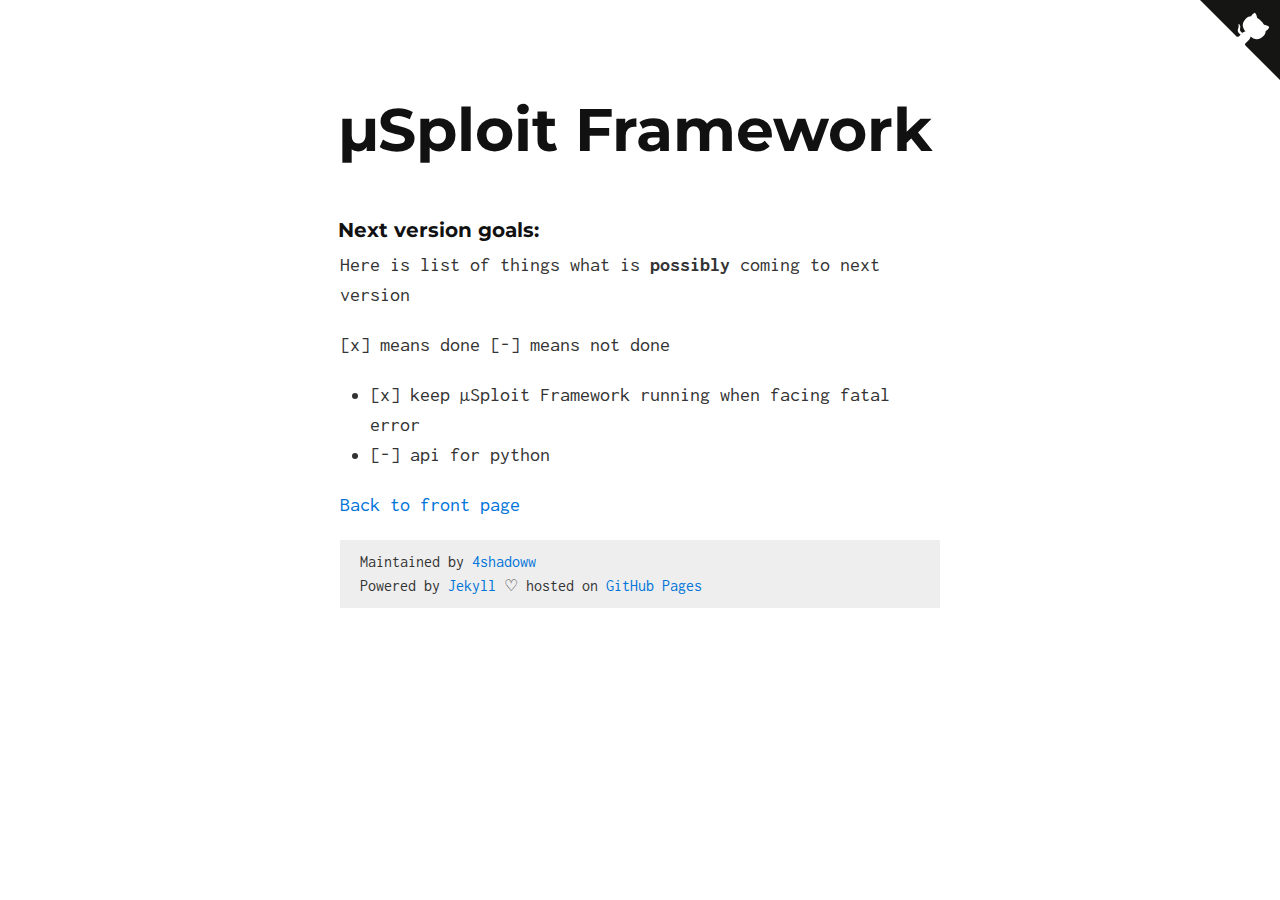
<file: next-version.html>
<!DOCTYPE html>
<html>
<head>
  <meta charset="utf-8">
  <meta http-equiv="X-UA-Compatible" content="IE=edge">
  <meta name="description" content="µSploit Framework penetration testing">
  <meta name="viewport" content="width=device-width, initial-scale=1.0">
  <title>µSploit Framework Project</title>
  <link rel="stylesheet" href="css/main.css">
<a href="https://github.com/4shadoww/usploit" class="github-corner"><svg width="80" height="80" viewBox="0 0 250 250" style="fill:#151513; color:#fff; position: absolute; top: 0; border: 0; right: 0;"><path d="M0,0 L115,115 L130,115 L142,142 L250,250 L250,0 Z"></path><path d="M128.3,109.0 C113.8,99.7 119.0,89.6 119.0,89.6 C122.0,82.7 120.5,78.6 120.5,78.6 C119.2,72.0 123.4,76.3 123.4,76.3 C127.3,80.9 125.5,87.3 125.5,87.3 C122.9,97.6 130.6,101.9 134.4,103.2" fill="currentColor" style="transform-origin: 130px 106px;" class="octo-arm"></path><path d="M115.0,115.0 C114.9,115.1 118.7,116.5 119.8,115.4 L133.7,101.6 C136.9,99.2 139.9,98.4 142.2,98.6 C133.8,88.0 127.5,74.4 143.8,58.0 C148.5,53.4 154.0,51.2 159.7,51.0 C160.3,49.4 163.2,43.6 171.4,40.1 C171.4,40.1 176.1,42.5 178.8,56.2 C183.1,58.6 187.2,61.8 190.9,65.4 C194.5,69.0 197.7,73.2 200.1,77.6 C213.8,80.2 216.3,84.9 216.3,84.9 C212.7,93.1 206.9,96.0 205.4,96.6 C205.1,102.4 203.0,107.8 198.3,112.5 C181.9,128.9 168.3,122.5 157.7,114.1 C157.9,116.9 156.7,120.9 152.7,124.9 L141.0,136.5 C139.8,137.7 141.6,141.9 141.8,141.8 Z" fill="currentColor" class="octo-body"></path></svg></a><style>.github-corner:hover .octo-arm{animation:octocat-wave 560ms ease-in-out}@keyframes octocat-wave{0%,100%{transform:rotate(0)}20%,60%{transform:rotate(-25deg)}40%,80%{transform:rotate(10deg)}}@media (max-width:500px){.github-corner:hover .octo-arm{animation:none}.github-corner .octo-arm{animation:octocat-wave 560ms ease-in-out}}</style>

</head>
<body>
  <div class="container">
    <a href="./"><h1>µSploit Framework</h1></a>
    <h3 id="next-version-goals">Next version goals:</h3>

<p>Here is list of things what is <strong>possibly</strong> coming to next version</p>

<p>[x] means done [-] means not done</p>

<ul>
  <li>[x] keep µSploit Framework running when facing fatal error</li>
  <li>[-] api for python</li>
</ul>

<p><a href="./">Back to front page</a></p>

 
    <pre>Maintained by <a href="https://github.com/4shadoww">4shadoww</a>
Powered by <a href="https://jekyllrb.com/">Jekyll</a> &#9825; hosted on <a href="https://pages.github.com/">GitHub Pages</a></pre>

  </div>
<script>
  (function(i,s,o,g,r,a,m){i['GoogleAnalyticsObject']=r;i[r]=i[r]||function(){
  (i[r].q=i[r].q||[]).push(arguments)},i[r].l=1*new Date();a=s.createElement(o),
  m=s.getElementsByTagName(o)[0];a.async=1;a.src=g;m.parentNode.insertBefore(a,m)
  })(window,document,'script','https://www.google-analytics.com/analytics.js','ga');

  ga('create', 'UA-79170013-1', 'auto');
  ga('send', 'pageview');

</script>

</body>
</html>
</file>
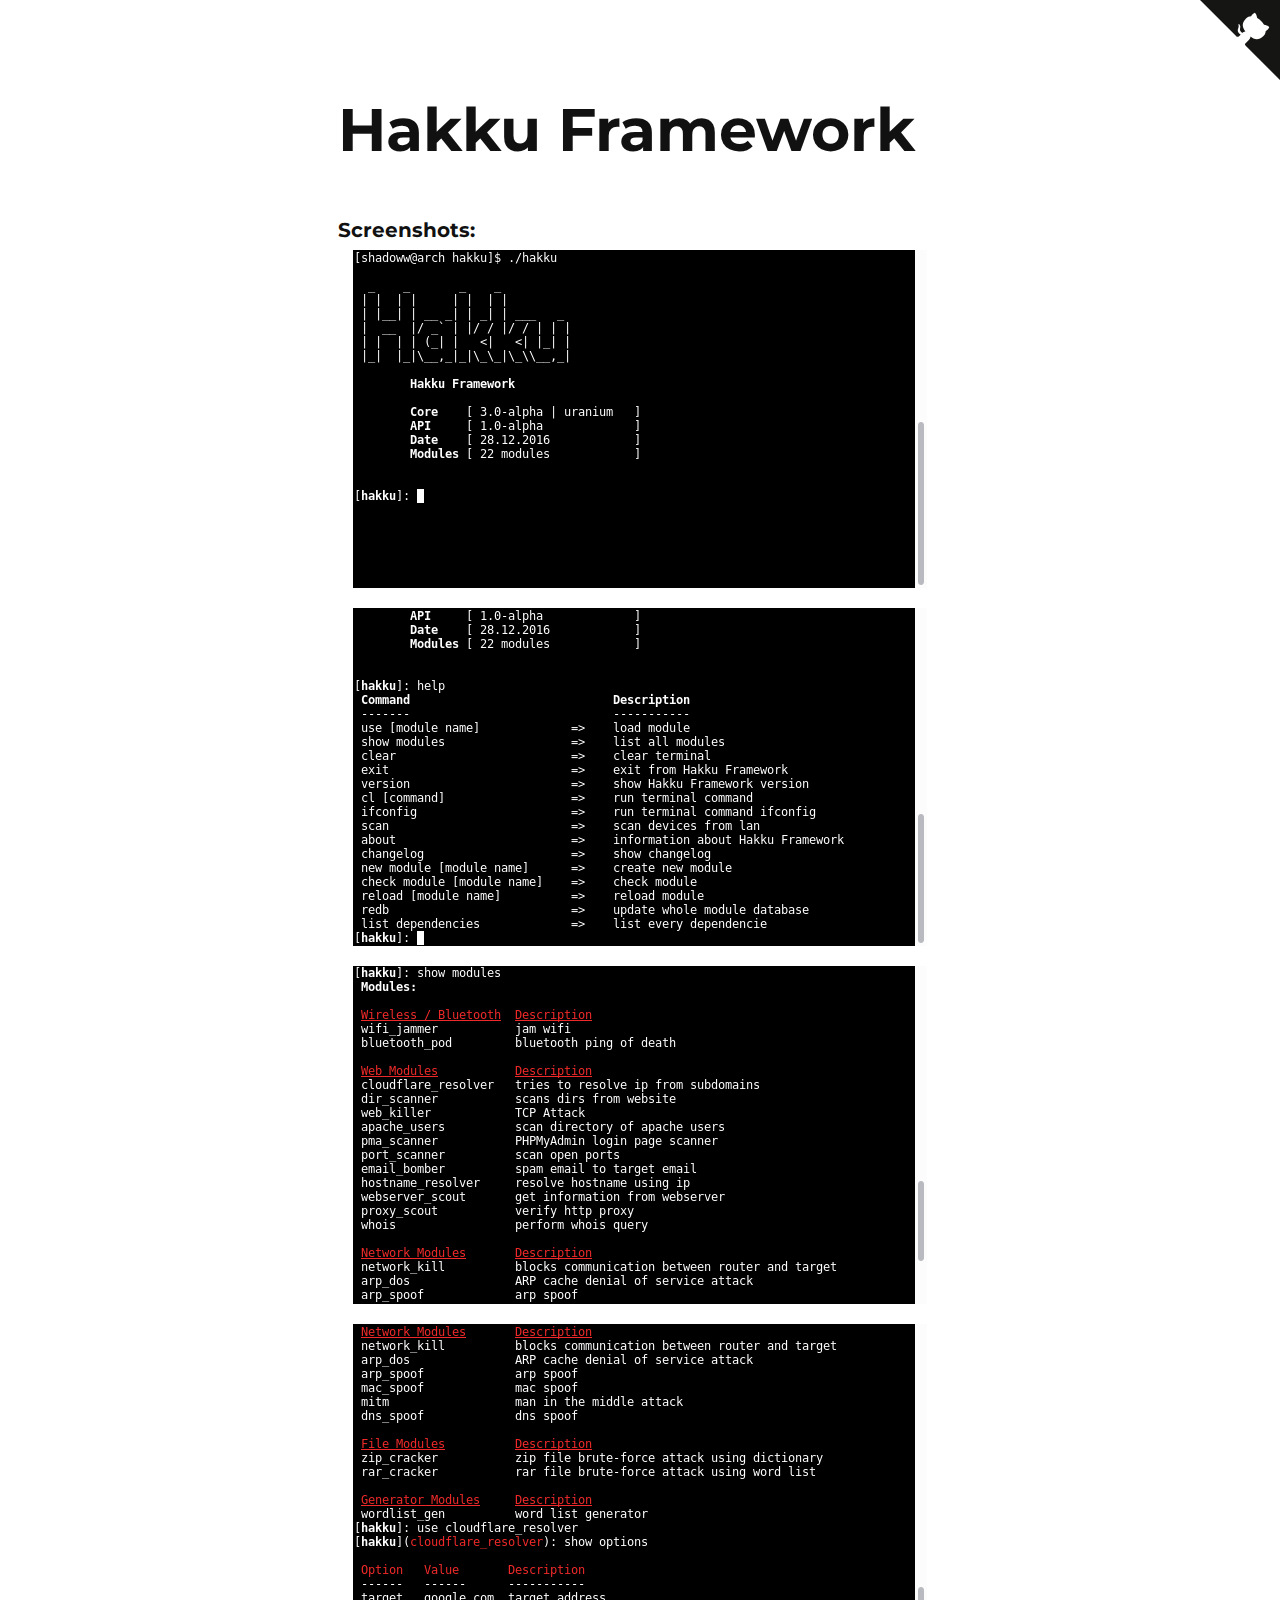
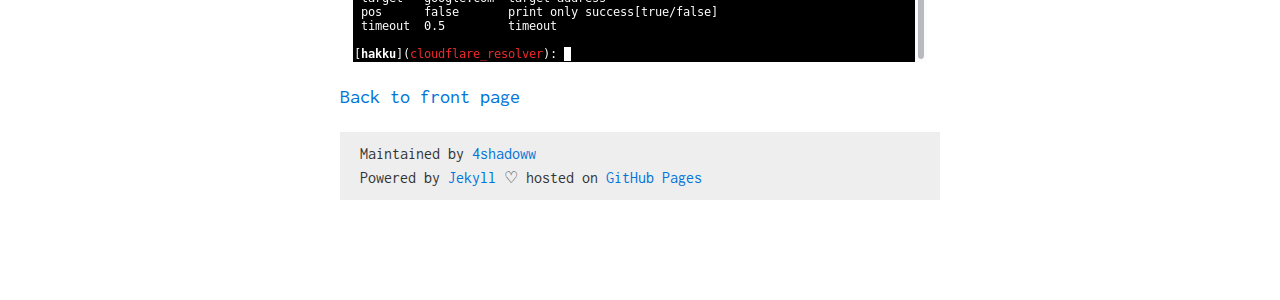
<file: screenshots.html>
<!DOCTYPE html>
<html>
<head>
  <meta charset="utf-8">
  <meta http-equiv="X-UA-Compatible" content="IE=edge">
  <meta name="description" content="Hakku Framework penetration testing">
  <meta name="viewport" content="width=device-width, initial-scale=1.0">
  <title>Hakku Framework Project</title>
  <link rel="stylesheet" href="css/main.css">
<a href="https://github.com/4shadoww/usploit" class="github-corner"><svg width="80" height="80" viewBox="0 0 250 250" style="fill:#151513; color:#fff; position: absolute; top: 0; border: 0; right: 0;"><path d="M0,0 L115,115 L130,115 L142,142 L250,250 L250,0 Z"></path><path d="M128.3,109.0 C113.8,99.7 119.0,89.6 119.0,89.6 C122.0,82.7 120.5,78.6 120.5,78.6 C119.2,72.0 123.4,76.3 123.4,76.3 C127.3,80.9 125.5,87.3 125.5,87.3 C122.9,97.6 130.6,101.9 134.4,103.2" fill="currentColor" style="transform-origin: 130px 106px;" class="octo-arm"></path><path d="M115.0,115.0 C114.9,115.1 118.7,116.5 119.8,115.4 L133.7,101.6 C136.9,99.2 139.9,98.4 142.2,98.6 C133.8,88.0 127.5,74.4 143.8,58.0 C148.5,53.4 154.0,51.2 159.7,51.0 C160.3,49.4 163.2,43.6 171.4,40.1 C171.4,40.1 176.1,42.5 178.8,56.2 C183.1,58.6 187.2,61.8 190.9,65.4 C194.5,69.0 197.7,73.2 200.1,77.6 C213.8,80.2 216.3,84.9 216.3,84.9 C212.7,93.1 206.9,96.0 205.4,96.6 C205.1,102.4 203.0,107.8 198.3,112.5 C181.9,128.9 168.3,122.5 157.7,114.1 C157.9,116.9 156.7,120.9 152.7,124.9 L141.0,136.5 C139.8,137.7 141.6,141.9 141.8,141.8 Z" fill="currentColor" class="octo-body"></path></svg></a><style>.github-corner:hover .octo-arm{animation:octocat-wave 560ms ease-in-out}@keyframes octocat-wave{0%,100%{transform:rotate(0)}20%,60%{transform:rotate(-25deg)}40%,80%{transform:rotate(10deg)}}@media (max-width:500px){.github-corner:hover .octo-arm{animation:none}.github-corner .octo-arm{animation:octocat-wave 560ms ease-in-out}}</style>

</head>
<body>
  <div class="container">
    <a href="./"><h1>Hakku Framework</h1></a>
    <h3 id="screenshots">Screenshots:</h3>

<p><img src="/screenshots/hakku3.0-ss0.png" alt="screenshot" /></p>

<p><img src="/screenshots/hakku3.0-ss1.png" alt="screenshot" /></p>

<p><img src="/screenshots/hakku3.0-ss2.png" alt="screenshot" /></p>

<p><img src="/screenshots/hakku3.0-ss3.png" alt="screenshot" /></p>

<p><a href="./">Back to front page</a></p>

 
    <pre>Maintained by <a href="https://github.com/4shadoww">4shadoww</a>
Powered by <a href="https://jekyllrb.com/">Jekyll</a> &#9825; hosted on <a href="https://pages.github.com/">GitHub Pages</a></pre>

  </div>
<script>
  (function(i,s,o,g,r,a,m){i['GoogleAnalyticsObject']=r;i[r]=i[r]||function(){
  (i[r].q=i[r].q||[]).push(arguments)},i[r].l=1*new Date();a=s.createElement(o),
  m=s.getElementsByTagName(o)[0];a.async=1;a.src=g;m.parentNode.insertBefore(a,m)
  })(window,document,'script','https://www.google-analytics.com/analytics.js','ga');

  ga('create', 'UA-79170013-1', 'auto');
  ga('send', 'pageview');

</script>

</body>
</html>
</file>
<file: css/main.css>
/*! normalize.css v2.1.3 | MIT License | git.io/normalize */@import url(//fonts.googleapis.com/css?family=Inconsolata:400,700|Montserrat:700);article,aside,details,figcaption,figure,footer,header,hgroup,main,nav,section,summary{display:block}audio,canvas,video{display:inline-block}audio:not([controls]){display:none;height:0}[hidden],template{display:none}html{font-family:sans-serif;-ms-text-size-adjust:100%;-webkit-text-size-adjust:100%}body{margin:0}a{background:transparent}a:focus{outline:thin dotted}a:active,a:hover{outline:0}h1{font-size:2em;margin:0.67em 0}abbr[title]{border-bottom:1px dotted}b,strong{font-weight:bold}dfn{font-style:italic}hr{-moz-box-sizing:content-box;box-sizing:content-box;height:0}mark{background:#ff0;color:#000}code,kbd,pre,samp{font-family:monospace, serif;font-size:1em}pre{white-space:pre-wrap}q{quotes:"\201C" "\201D" "\2018" "\2019"}small{font-size:80%}sub,sup{font-size:75%;line-height:0;position:relative;vertical-align:baseline}sup{top:-0.5em}sub{bottom:-0.25em}img{border:0}svg:not(:root){overflow:hidden}figure{margin:0}fieldset{border:1px solid #c0c0c0;margin:0 2px;padding:0.35em 0.625em 0.75em}legend{border:0;padding:0}button,input,select,textarea{font-family:inherit;font-size:100%;margin:0}button,input{line-height:normal}button,select{text-transform:none}button,html input[type="button"],input[type="reset"],input[type="submit"]{-webkit-appearance:button;cursor:pointer}button[disabled],html input[disabled]{cursor:default}input[type="checkbox"],input[type="radio"]{box-sizing:border-box;padding:0}input[type="search"]{-webkit-appearance:textfield;-moz-box-sizing:content-box;-webkit-box-sizing:content-box;box-sizing:content-box}input[type="search"]::-webkit-search-cancel-button,input[type="search"]::-webkit-search-decoration{-webkit-appearance:none}button::-moz-focus-inner,input::-moz-focus-inner{border:0;padding:0}textarea{overflow:auto;vertical-align:top}table{border-collapse:collapse;border-spacing:0}html{font:16px/1.5 Inconsolata, sans-serif}@media (min-width: 30rem){html{font-size:20px}}body{margin:2rem 0 5rem;color:#333}@media (min-width: 30rem){body{margin-top:5rem}}a{color:#0074d9;text-decoration:none;-o-transition:.5s;-ms-transition:.5s;-moz-transition:.5s;-webkit-transition:.5s;transition:.5s}a:hover,a:focus{text-decoration:none;color:#00549e}h1,h2,h3,h4,h5,h6{font-family:Montserrat, sans-serif;margin:0 0 0.5rem -0.1rem;line-height:1;color:#111;text-rendering:optimizeLegibility}h1{font-size:2.5rem;margin-bottom:1rem}@media (min-width: 30rem){h1{font-size:3rem;margin-bottom:3rem}}h1 a{color:inherit}h2{margin-top:2rem;font-size:1.25rem;margin-bottom:0.75rem}@media (min-width: 30rem){h2{margin-top:2.5rem;font-size:1.5rem;margin-bottom:1rem}}h3,h4,h5,h6{margin-top:1.5rem;font-size:1rem}p,ul,ol,dl,table,pre,blockquote{margin-top:0;margin-bottom:1rem}ul,ol{padding-left:1.5rem}dd{margin-left:1.5rem}blockquote{margin-left:0;margin-right:0;padding:.5rem 1rem;border-left:.25rem solid #ccc;color:#666}blockquote p:last-child{margin-bottom:0}hr{border:none;margin:1.5rem 0;border-bottom:1px solid #ccc;position:relative;top:-1px}.container img,.container iframe{max-width:100%}.container img{margin:0 auto;display:block}table{width:100%;border:1px solid #ccc;border-collapse:collapse}td,th{padding:.25rem .5rem;border:1px solid #ccc}pre,code{font-family:inherit;background-color:#eee}pre{padding:.5rem 1rem;font-size:0.8rem}code{padding:.1rem .25rem}pre>code{padding:0}.container{max-width:30rem;margin:0 auto;padding:0 1rem}.button{background-color:#4CAF50;border:none;color:white;padding:15px 32px;text-align:center;text-decoration:none;display:inline-block;font-size:16px;border-radius:12px;-webkit-transition-duration:0.4s;transition-duration:0.4s}.button:hover{background-color:#4cae75;color:white}@media screen and (min-width: 64em){.button{padding:0.75rem 1rem}}@media screen and (min-width: 42em) and (max-width: 64em){.button{padding:0.6rem 0.9rem;font-size:0.9rem}}@media screen and (max-width: 42em){.button{width:90%;padding:.75rem;font-size:0.9rem}.button{margin-top:1rem;margin-left:0}}.status{margin:0 auto;max-width:30rem;margin:0 auto;padding:0 1rem}.hll{background-color:#ffc}.c{color:#999}.err{color:#AA0000;background-color:#faa}.k{color:#006699}.o{color:#555}.cm{color:#0099FF;font-style:italic}.cp{color:#099}.c1{color:#999}.cs{color:#999}.gd{background-color:#FFCCCC;border:1px solid #c00}.ge{font-style:italic}.gr{color:red}.gh{color:#003300}.gi{background-color:#CCFFCC;border:1px solid #0c0}.go{color:#aaa}.gp{color:#000099}.gu{color:#003300}.gt{color:#9c6}.kc{color:#006699}.kd{color:#006699}.kn{color:#006699}.kp{color:#069}.kr{color:#006699}.kt{color:#007788}.m{color:#f60}.s{color:#d44950}.na{color:#4f9fcf}.nb{color:#366}.nc{color:#00AA88}.no{color:#360}.nd{color:#99f}.ni{color:#999999}.ne{color:#CC0000}.nf{color:#c0f}.nl{color:#99f}.nn{color:#00CCFF}.nt{color:#2f6f9f}.nv{color:#033}.ow{color:#000000}.w{color:#bbb}.mf{color:#f60}.mh{color:#f60}.mi{color:#f60}.mo{color:#f60}.sb{color:#c30}.sc{color:#c30}.sd{color:#CC3300;font-style:italic}.s2{color:#c30}.se{color:#CC3300}.sh{color:#c30}.si{color:#a00}.sx{color:#c30}.sr{color:#3aa}.s1{color:#c30}.ss{color:#fc3}.bp{color:#366}.vc{color:#033}.vg{color:#033}.vi{color:#033}.il{color:#f60}.css .o,.css .o+.nt,.css .nt+.nt{color:#999}
</file>
